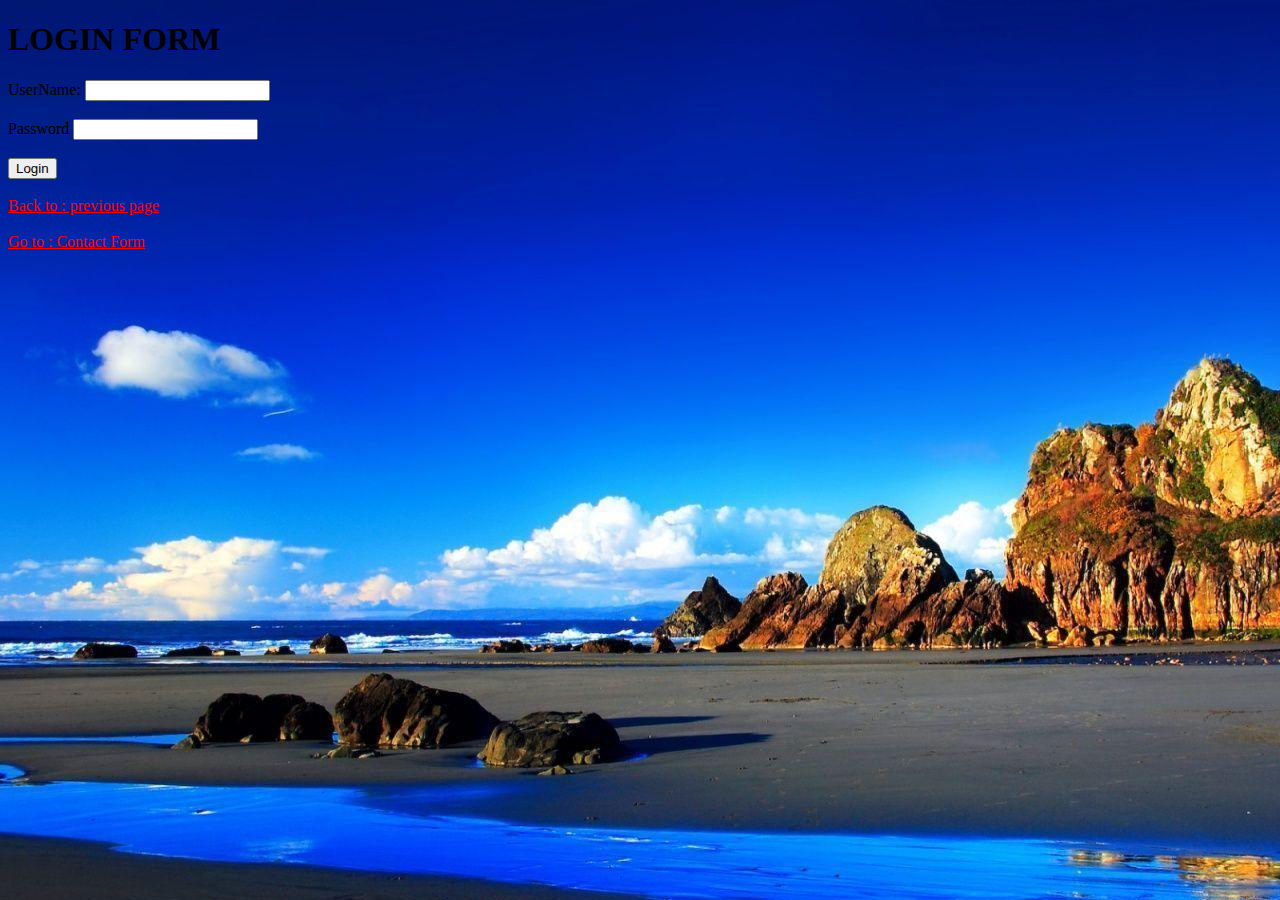
<file: Login.html>
<!DOCTYPE html>
<html lang="en">
<head>
    <meta charset="UTF-8">
    <meta http-equiv="X-UA-Compatible" content="IE=edge">
    <meta name="viewport" content="width=device-width, initial-scale=1.0">
    <title>Login page</title>
</head>
<body background="picha.jpg">
    <h1>LOGIN FORM</h1>
   <div>
    <form style="color: black;">

        <label for ="userName">UserName: </label>
        <input type="text"  id="userName" name="userName">
        <br>
        <br>
        <label for ="password">Password</label>
        <input type="text" id="password" name="password">
        <br>
        <br>
        <button id="login">Login</button>
        <br>
        <br>
    </div>
 </form>
  <a href="Contact.html">Back to : previous page</a>
<br>
<br>
<a href="Map.html">Go to : Contact Form</a>
<div id="inform">
</div>
<style>
 a {
    color: red;
}
</style>
</body>
<script>
    let form = document.querySelector("#login");
    form.addEventListener("click",function(event){
        event.preventDefault();
        let UserName = document.getElementById("userName").value;
        let password = document.getElementById("password").value;

        if (UserName === "Eva" && password === "1234") {
            let details = JSON.parse(localStorage.getItem("details"))||[];
            let logins = "";
            for(let l = 0;l <details.length;l++) {
                logins += "<h1>" + (l+1) + "</h1>";
                logins += "<p><strong>NAME:</strong>" + details[l].name + "</p>";
                logins += "<p><strong>ADRESS:</strong>" + details[l].adress + "</p>";
                logins += "<p><strong>EMAIL:</strong>" + details[l].email + "</p>";
                logins += "<p><strong>COMMENTS:</strong>" + details[l].comments + "</p>";
            };
            document.getElementById("inform").innerHTML=logins;

        }
        else {
            alert("invald userName and password");
        };
        
    });
</script>
</html>
</file>
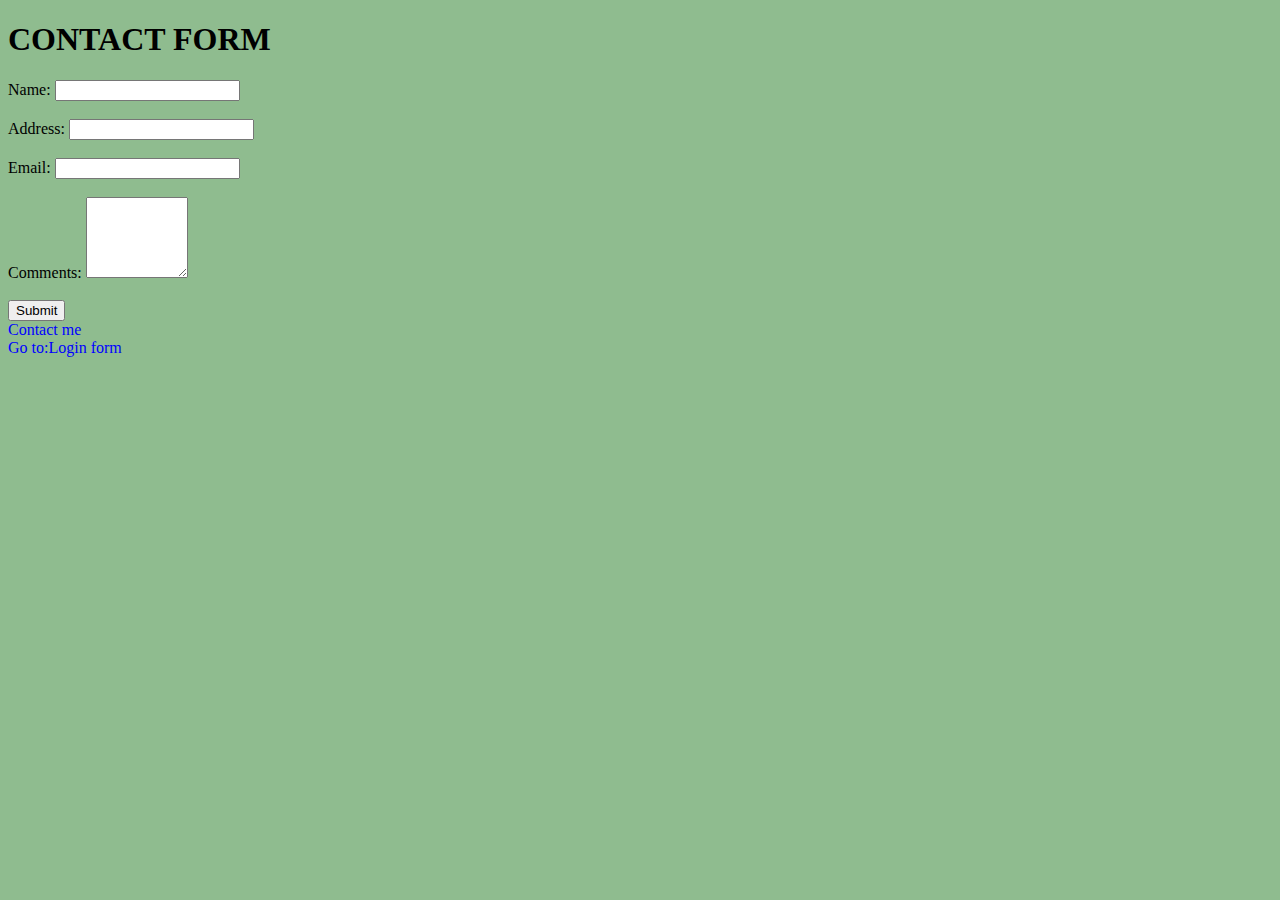
<file: Map.html>
<!DOCTYPE html>
<html>
<head>
    <meta charset='utf-8'>
    <meta http-equiv='X-UA-Compatible' content='IE=edge'>
    <title>Map</title>
    <meta name='viewport' content='width=device-width, initial-scale=1'>
    <link rel='stylesheet' type='text/css' media='screen' href='Style3.css'>
</head>
<body style="background-color: darkseagreen;">
    <h1>CONTACT FORM</h1>
    <div id="Map of my place">
    <form id="Eva">
        <label>Name: </label>
        <input type="text"  id="name" name="name">
        <br>
        <br>
        <label>Address:</label>
        <input type="text" id="adress" name="adress">
        <br>
        <br>
        <label>Email: </label>
        <input type="email"  id="email" name="email">
        <br>
        <br>
        <label>Comments: </label>
        <textarea name="comments" id="comments" cols="10" rows="5"></textarea>
        <br>
        <br>
         
        <button id="submit">Submit</button>

        <a href="Contact.html">Contact me</a>
        <a href="Login.html">Go to:Login form</a>
    </div>
    </form>
</body>
    <script>
        let Eva=document.querySelector("#Eva");
        Eva.addEventListener("submit", function(){
            let name = document.querySelector("#name").value;
            let adress = document.querySelector("#adress").value;
            let email = document.querySelector("#email").value;
            let comments = document.querySelector("#comments").value;
            //create oblect
            let detail = {
                name: name,
                adress: adress,
                email: email,
                comments: comments
            };
            //insert into localstorage
            let details = JSON.parse(localStorage.getItem("details")) || [];
            //push into localstorge

            details.push(detail);
            //set and save data into localstorage

            localStorage.setItem("details",JSON.stringify(details));

            alert("Successfull");
            
            Eva.reset();

        })
    </script>

</html>
</file>
<file: Style3.css>
.body {
    font-family: Arial, sans-serif;
    margin: 0;
    padding: 20px;
}
.Eva {
    background-color: aqua;
}
.Home {
    background-color: cornflowerblue;
}
.Map {
    background-color: darkslateblue;
}
.About me {
    background-color: blue;
}
.Contact {
    background-color: dodgerblue;
}
.h1 {
    color: blue;
    text-align: center;
}
.h2 {
    color: red;
    text-align: left;
}
table {
    margin: 20px;
    border-collapse: collapse;
    margin-right: 20%;
}
td {
    padding: 10px;
    border: 1px solid crimson;
}
ul {
    margin: 20px auto;
    padding-left: 40px;
    margin-top: 40px;
}
ul li {
    margin-bottom: 0px;
    margin-left: 10px;
    
}
a {
    display: block;
    margin-top: 0px;
    color: blue;
    text-decoration: aqua;
}
a:hover {
    color:red;
}

.navigation {
    display: inline-block;
    margin-left: 0px;
    margin-right: 0px;
    
}

.nav {
    text-align: left;
}
.picture {
    width: 400px;
    height: 400px;
    bottom: 150px;
    position: relative;
    left: 500px;

   

}
</file>
